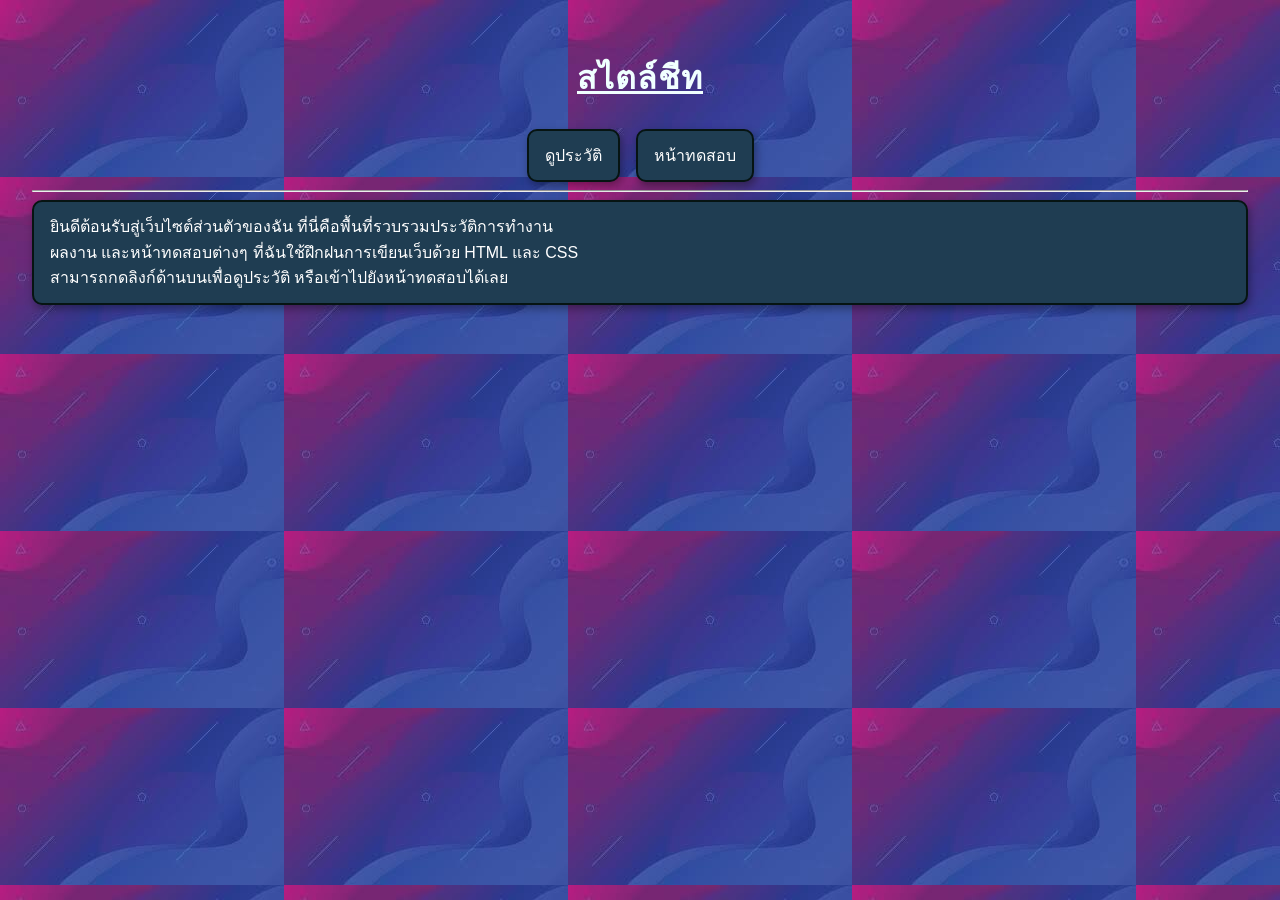
<file: index.html>
<!doctype html>
<html lang="en">
  <head>
    <meta charset="UTF-8" />
    <meta name="viewport" content="width=device-width, initial-scale=1.0" />
    <title>เขียนStyle sheet</title>
    <link rel="stylesheet" href="style/v1.css" />
  </head>
  <body>
    <h1 style="color: azure">
      <b><u>สไตล์ชีท</u></b>
    </h1>
    <div class="nav-row">
      <p>
        <a href="Resume.HTML">ดูประวัติ</a>
      </p>

      <p>
        <a href="old_index.html">หน้าทดสอบ</a>
      </p>
    </div>
    <hr />
    <p>
      ยินดีต้อนรับสู่เว็บไซต์ส่วนตัวของฉัน
      ที่นี่คือพื้นที่รวบรวมประวัติการทำงาน<br />
      ผลงาน และหน้าทดสอบต่างๆ ที่ฉันใช้ฝึกฝนการเขียนเว็บด้วย HTML และ CSS<br />
      สามารถกดลิงก์ด้านบนเพื่อดูประวัติ หรือเข้าไปยังหน้าทดสอบได้เลย
    </p>
  </body>
</html>
</file>
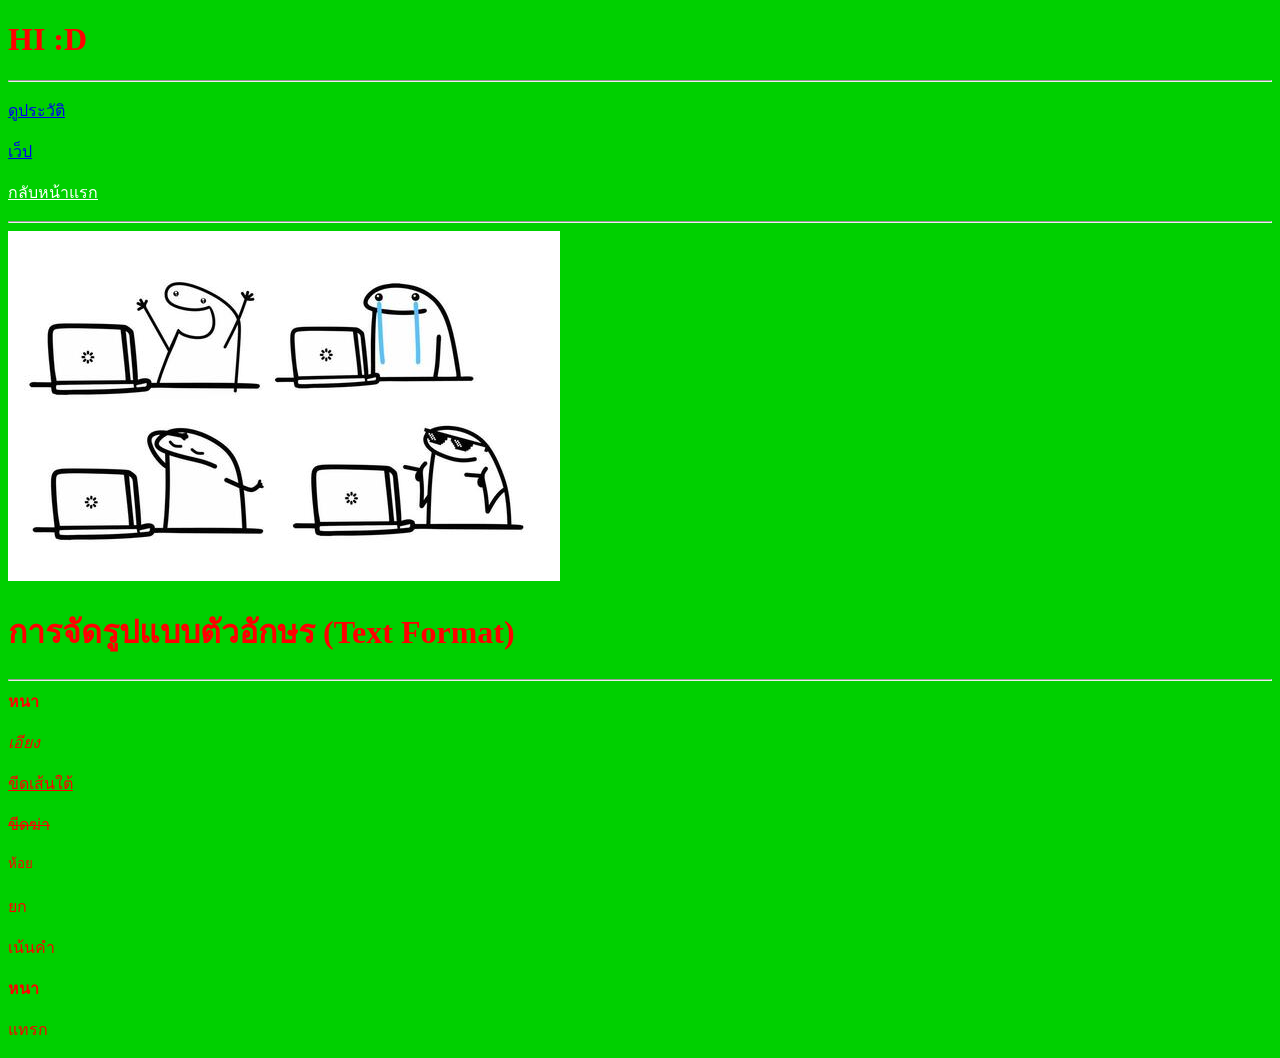
<file: old_index.html>
<!DOCTYPE html>
<html lang="en">
<head>
    <meta charset="UTF-8">
    <meta name="viewport" content="width=device-width, initial-scale=1.0">
    <title>Document</title>
</head>
<body bgcolor="width" text="red"> 
    <h1> HI :D </h1>
    <hr />
    <p><a href="Resume.HTML">ดูประวัติ</a><br /></p>
    <p><a href="https://workspace.rvc.ac.th/web/">เว็ป</a><br /></p>
     <p><a href="index.html" style="color: rgb(255, 255, 255)">กลับหน้าแรก</a><br ></p>
        <hr> 
    <img src="flork-meme-internet-vector.jpg" alt="meme">
     <h1>การจัดรูปแบบตัวอักษร (Text Format)</h1>
    <hr
    <p><b>หนา</b></p>
    <p><I>เอียง</I></p>
    <p><u>ขีดเส้นใต้</u> </p>
    <p><strike> ขีดฆ่า </strike></p></p>
    <p><sup>ห้อย</sup></p>
    <p>ยก<sup></sup></p>
    <p>เน้นคำ</p>
    <p><strong>หนา</strong></p>
    <p>แทรก</p>


</body>
</html>
</file>
<file: style/v1.css>
/* ----- พื้นฐานของหน้า ----- */
body {
  margin: 0;
  padding: 2rem;
  font-family: "Segoe UI", "Sarabun", sans-serif;
  background-image: url([data-uri]);
  line-height: 1.6;
}

/* ----- หัวข้อ ----- */
h1 {
  color: rgb(10, 46, 145);
  text-align: center;
  letter-spacing: 1px;
  margin-bottom: 1.5rem;
}

a {
  color: #ffffff;
  text-decoration: none;
  border-bottom: 1px dashed transparent;
  transition:
    border-color 0.2s ease,
    color 0.2s ease;
}

a:hover {
  color: #fff;
  border-bottom-color: #ffd27f;
}

/* ----- กล่องข้อความ (p) ----- */
p {
  color: rgb(255, 255, 255);
  background-color: rgb(31, 61, 82);
  border: 2px solid #061412; /* รวม border ที่ซ้ำกันให้เหลือชุดเดียว ใส่ width+style+color ครบ */
  border-radius: 10px;
  box-shadow: 2px 4px 8px rgba(0, 0, 0, 0.35); /* เดิมไม่มีค่า blur ทำให้เงาดูแข็ง เติม blur เข้าไป */
  padding: 12px 16px;
  margin: 0;
}
.nav-row {
  display: flex;
  justify-content: center;
  gap: 16px;
}
</file>
